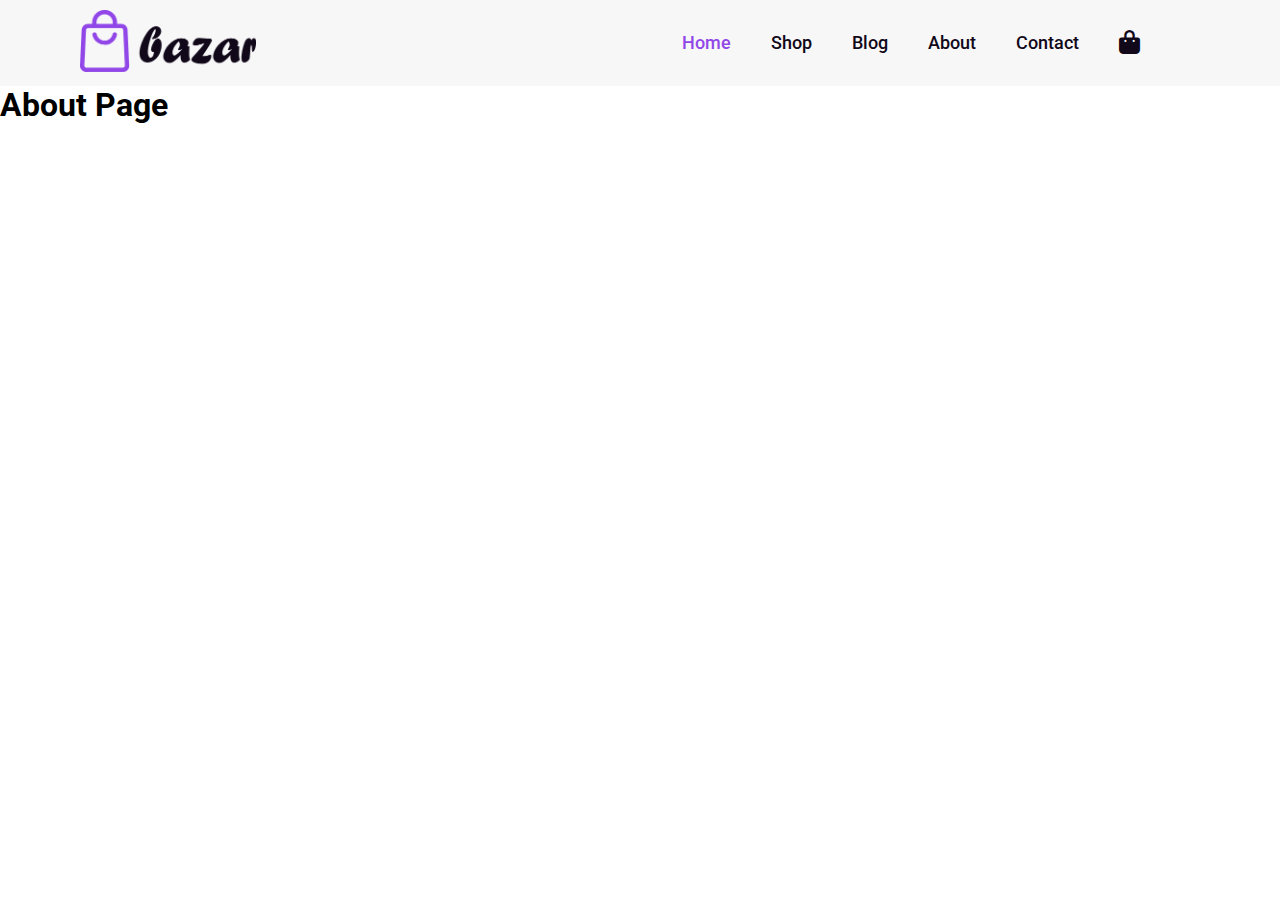
<file: about.html>
<!DOCTYPE html>
<html lang="en">
  <head>
    <meta charset="UTF-8" />
    <meta name="viewport" content="width=device-width, initial-scale=1.0" />
    <link
      rel="stylesheet"
      href=" https://cdnjs.cloudflare.com/ajax/libs/font-awesome/6.5.1/css/all.min.css"
    />
    <link rel="preconnect" href="https://fonts.googleapis.com" />
    <link rel="preconnect" href="https://fonts.gstatic.com" crossorigin />
    <link
      href="https://fonts.googleapis.com/css2?family=Roboto:ital,wght@0,100;0,300;0,400;0,500;0,700;0,900;1,100;1,300;1,400;1,500;1,700;1,900&display=swap"
      rel="stylesheet"
    />
    <link rel="stylesheet" href="style.css" />
    <title>Document</title>
  </head>
  <body>
    <section id="header">
      <div id="logo-div">
        <a href="index.html"><img id="logo" src="Assets/logo.png" alt="" /></a>
      </div>
      <ul id="navbar">
        <li><a href="index.html" class="active">Home</a></li>
        <li><a href="shop.html">Shop</a></li>
        <li><a href="blog.html">Blog</a></li>
        <li><a href="about.html">About</a></li>
        <li><a href="contact.html">Contact</a></li>
        <li>
          <a href="cart.html"><i class="fa-solid fa-bag-shopping icon"></i></a>
        </li>
      </ul>
    </section>
    <h1>About Page</h1>
  </body>
</html>
</file>
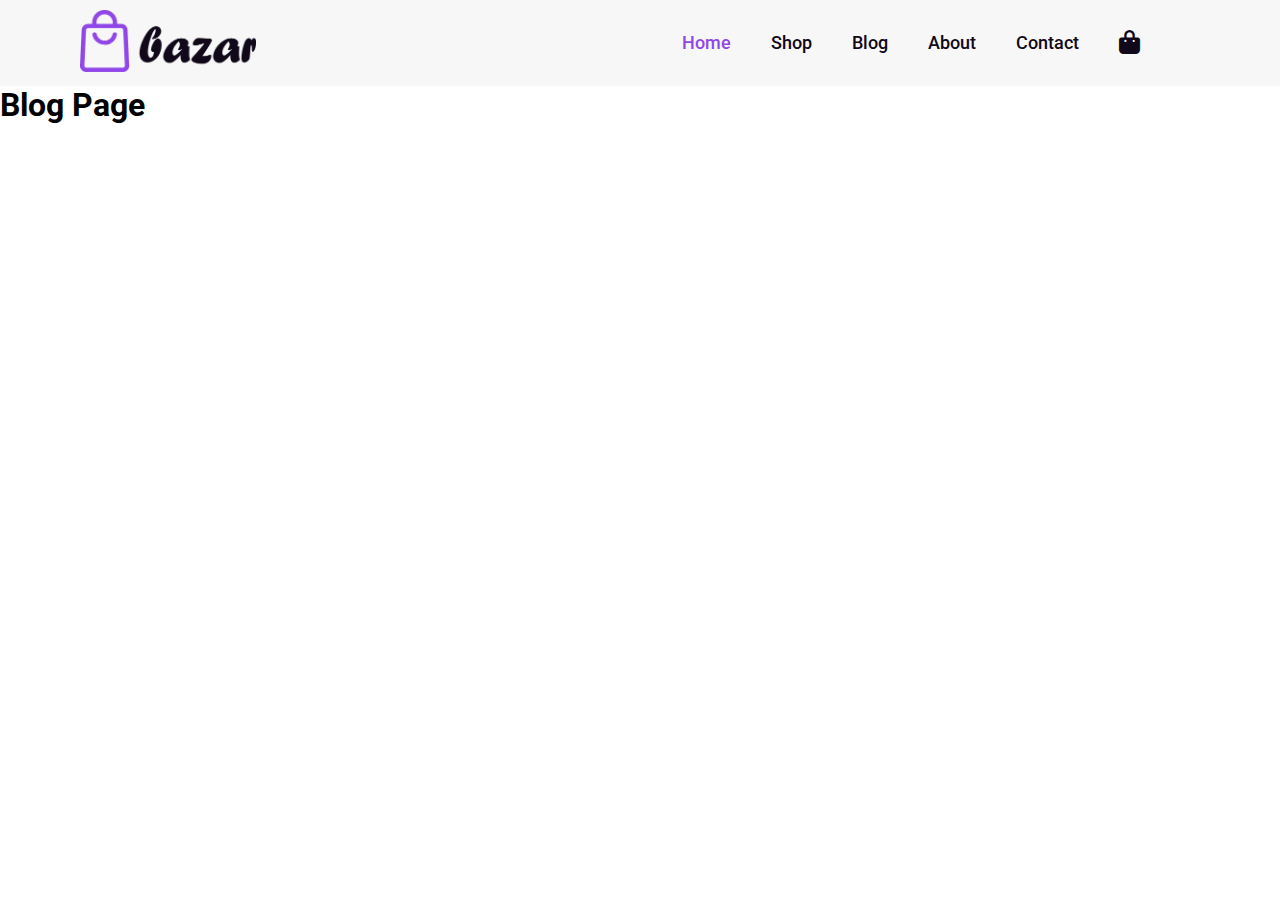
<file: blog.html>
<!DOCTYPE html>
<html lang="en">
  <head>
    <meta charset="UTF-8" />
    <meta name="viewport" content="width=device-width, initial-scale=1.0" />
    <link
      rel="stylesheet"
      href=" https://cdnjs.cloudflare.com/ajax/libs/font-awesome/6.5.1/css/all.min.css"
    />
    <link rel="preconnect" href="https://fonts.googleapis.com" />
    <link rel="preconnect" href="https://fonts.gstatic.com" crossorigin />
    <link
      href="https://fonts.googleapis.com/css2?family=Roboto:ital,wght@0,100;0,300;0,400;0,500;0,700;0,900;1,100;1,300;1,400;1,500;1,700;1,900&display=swap"
      rel="stylesheet"
    />
    <link rel="stylesheet" href="style.css" />
    <title>Document</title>
  </head>
  <body>
    <section id="header">
      <div id="logo-div">
        <a href="index.html"><img id="logo" src="Assets/logo.png" alt="" /></a>
      </div>
      <ul id="navbar">
        <li><a href="index.html" class="active">Home</a></li>
        <li><a href="shop.html">Shop</a></li>
        <li><a href="blog.html">Blog</a></li>
        <li><a href="about.html">About</a></li>
        <li><a href="contact.html">Contact</a></li>
        <li>
          <a href="cart.html"><i class="fa-solid fa-bag-shopping icon"></i></a>
        </li>
      </ul>
    </section>
    <h1>Blog Page</h1>
  </body>
</html>
</file>
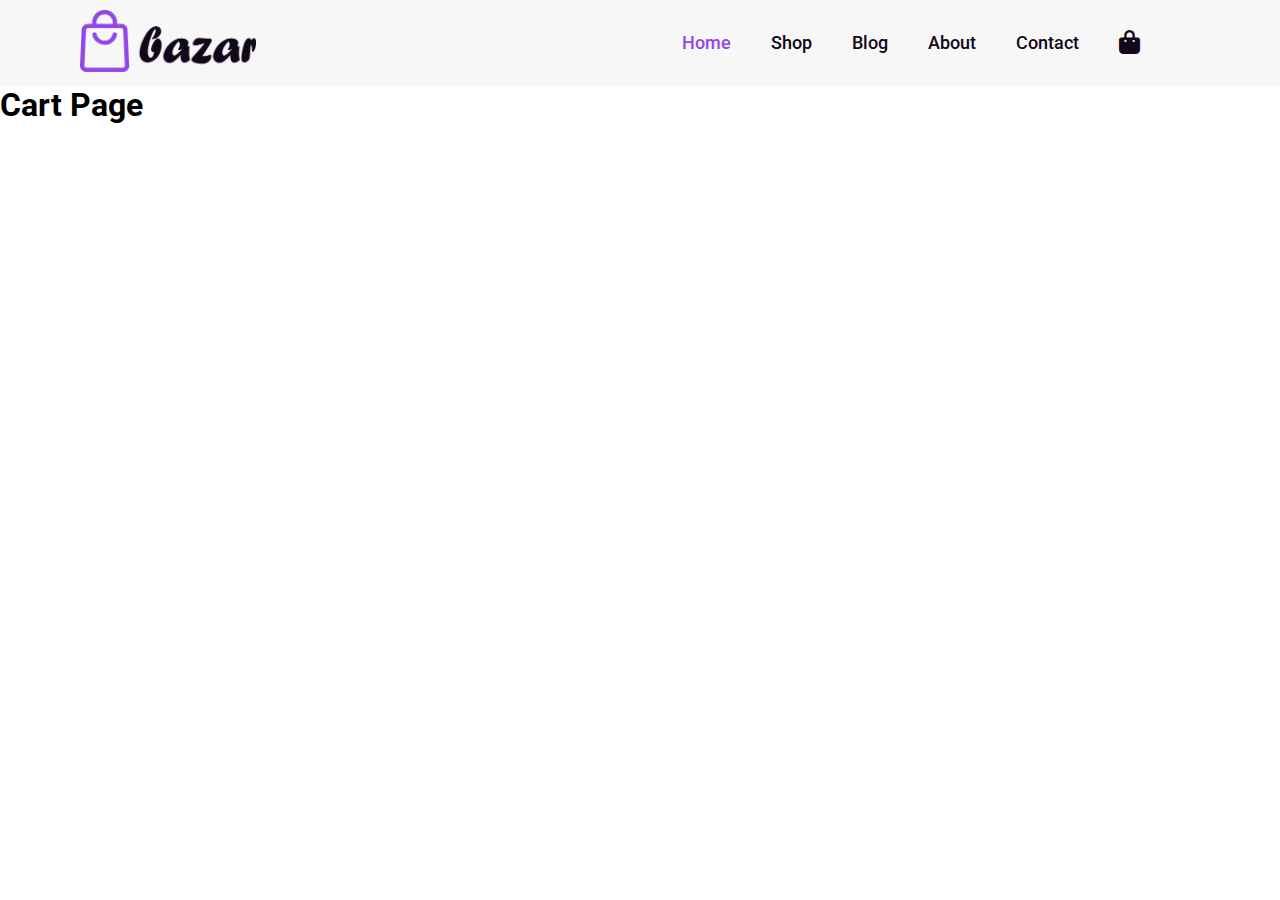
<file: cart.html>
<!DOCTYPE html>
<html lang="en">
  <head>
    <meta charset="UTF-8" />
    <meta name="viewport" content="width=device-width, initial-scale=1.0" />
    <link
      rel="stylesheet"
      href=" https://cdnjs.cloudflare.com/ajax/libs/font-awesome/6.5.1/css/all.min.css"
    />
    <link rel="preconnect" href="https://fonts.googleapis.com" />
    <link rel="preconnect" href="https://fonts.gstatic.com" crossorigin />
    <link
      href="https://fonts.googleapis.com/css2?family=Roboto:ital,wght@0,100;0,300;0,400;0,500;0,700;0,900;1,100;1,300;1,400;1,500;1,700;1,900&display=swap"
      rel="stylesheet"
    />
    <link rel="stylesheet" href="style.css" />
    <title>Document</title>
  </head>
  <body>
    <section id="header">
      <div id="logo-div">
        <a href="index.html"><img id="logo" src="Assets/logo.png" alt="" /></a>
      </div>
      <ul id="navbar">
        <li><a href="index.html" class="active">Home</a></li>
        <li><a href="shop.html">Shop</a></li>
        <li><a href="blog.html">Blog</a></li>
        <li><a href="about.html">About</a></li>
        <li><a href="contact.html">Contact</a></li>
        <li>
          <a href="cart.html"><i class="fa-solid fa-bag-shopping icon"></i></a>
        </li>
      </ul>
    </section>
    <h1>Cart Page</h1>
  </body>
</html>
</file>
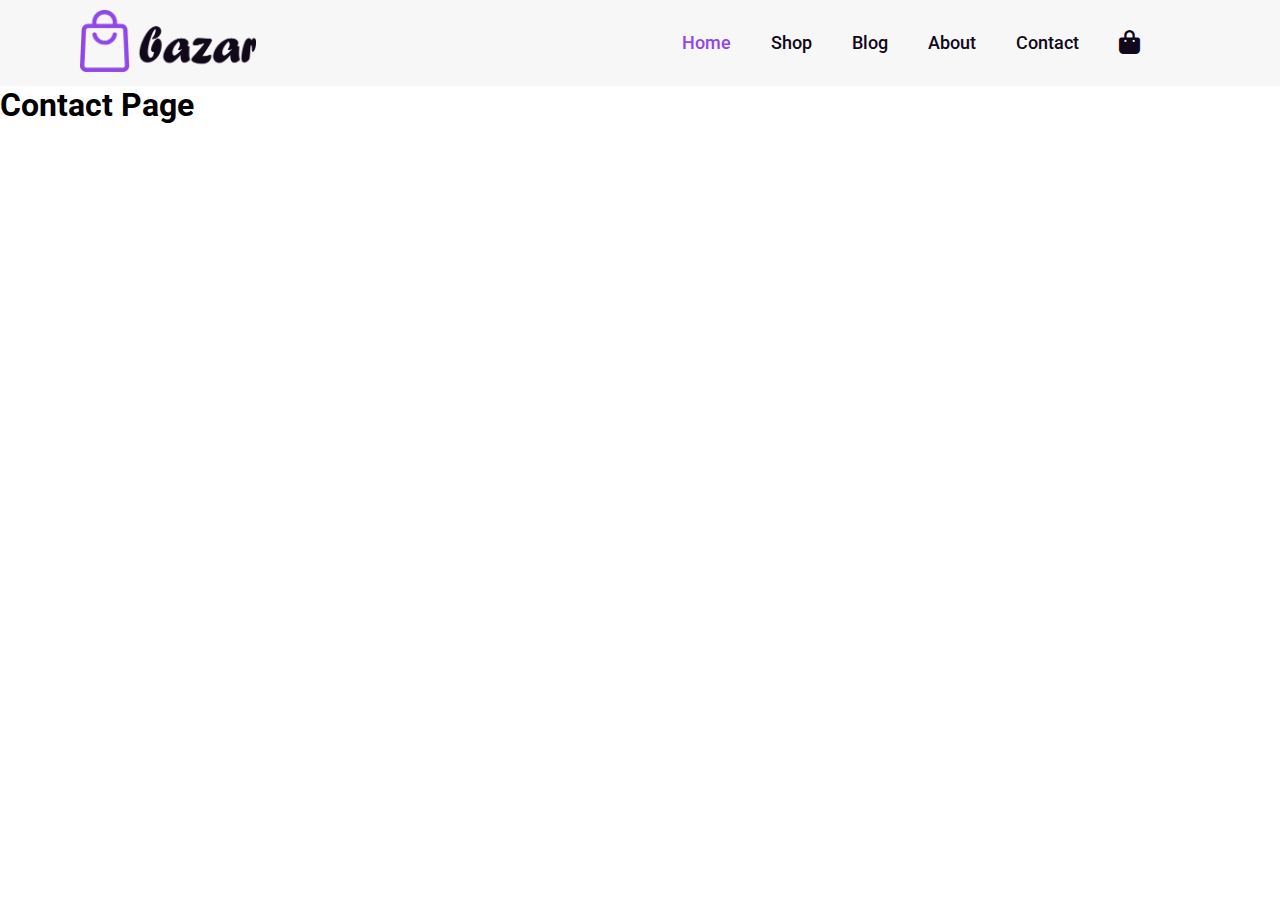
<file: contact.html>
<!DOCTYPE html>
<html lang="en">
  <head>
    <meta charset="UTF-8" />
    <meta name="viewport" content="width=device-width, initial-scale=1.0" />
    <link
      rel="stylesheet"
      href=" https://cdnjs.cloudflare.com/ajax/libs/font-awesome/6.5.1/css/all.min.css"
    />
    <link rel="preconnect" href="https://fonts.googleapis.com" />
    <link rel="preconnect" href="https://fonts.gstatic.com" crossorigin />
    <link
      href="https://fonts.googleapis.com/css2?family=Roboto:ital,wght@0,100;0,300;0,400;0,500;0,700;0,900;1,100;1,300;1,400;1,500;1,700;1,900&display=swap"
      rel="stylesheet"
    />
    <link rel="stylesheet" href="style.css" />
    <title>Document</title>
  </head>
  <body>
    <section id="header">
      <div id="logo-div">
        <a href="index.html"><img id="logo" src="Assets/logo.png" alt="" /></a>
      </div>
      <ul id="navbar">
        <li><a href="index.html" class="active">Home</a></li>
        <li><a href="shop.html">Shop</a></li>
        <li><a href="blog.html">Blog</a></li>
        <li><a href="about.html">About</a></li>
        <li><a href="contact.html">Contact</a></li>
        <li>
          <a href="cart.html"><i class="fa-solid fa-bag-shopping icon"></i></a>
        </li>
      </ul>
    </section>
    <h1>Contact Page</h1>
  </body>
</html>
</file>
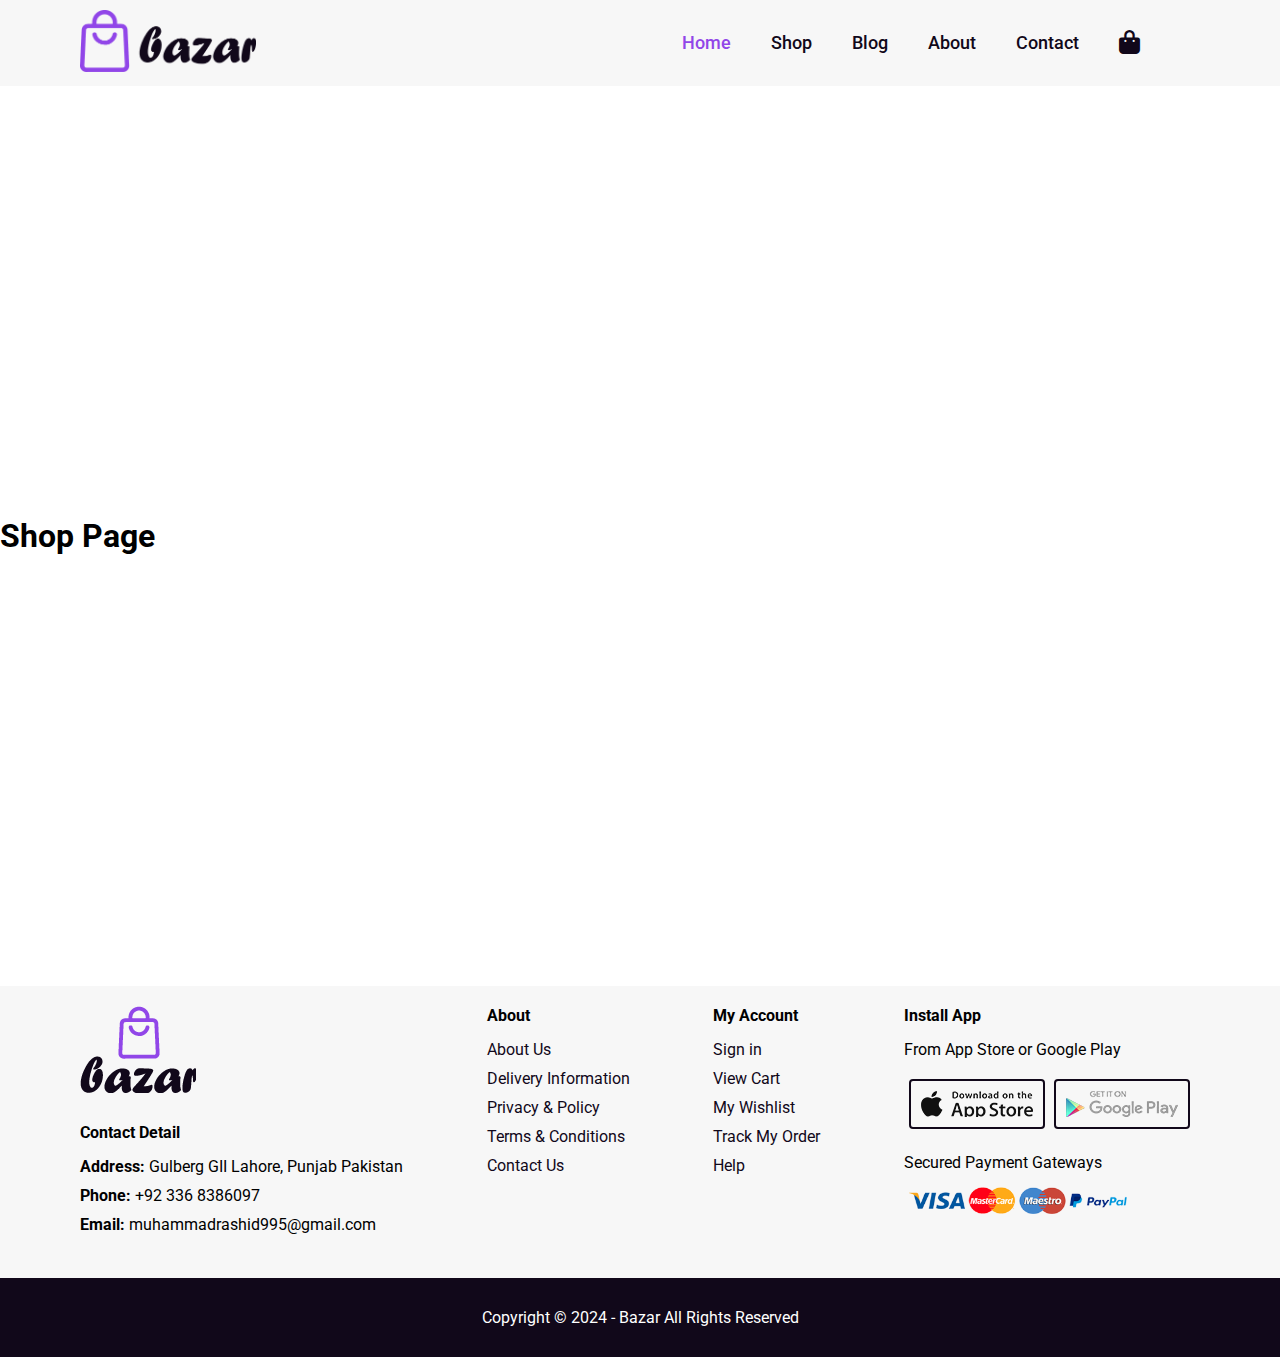
<file: shop.html>
<!DOCTYPE html>
<html lang="en">
  <head>
    <meta charset="UTF-8" />
    <meta name="viewport" content="width=device-width, initial-scale=1.0" />
    <link
      rel="stylesheet"
      href=" https://cdnjs.cloudflare.com/ajax/libs/font-awesome/6.5.1/css/all.min.css"
    />
    <link rel="preconnect" href="https://fonts.googleapis.com" />
    <link rel="preconnect" href="https://fonts.gstatic.com" crossorigin />
    <link
      href="https://fonts.googleapis.com/css2?family=Roboto:ital,wght@0,100;0,300;0,400;0,500;0,700;0,900;1,100;1,300;1,400;1,500;1,700;1,900&display=swap"
      rel="stylesheet"
    />
    <link rel="stylesheet" href="style.css" />
    <title>Document</title>
  </head>
  <body>
    <section id="header">
      <div id="logo-div">
        <a href="index.html"><img id="logo" src="Assets/logo.png" alt="" /></a>
      </div>
      <ul id="navbar">
        <li><a href="index.html" class="active">Home</a></li>
        <li><a href="shop.html">Shop</a></li>
        <li><a href="blog.html">Blog</a></li>
        <li><a href="about.html">About</a></li>
        <li><a href="contact.html">Contact</a></li>
        <li>
          <a href="cart.html"><i class="fa-solid fa-bag-shopping icon"></i></a>
        </li>
      </ul>
    </section>
    <h1 style="line-height: 100vh">Shop Page</h1>
    <footer>
      <div class="footer-container">
        <div class="col">
          <img src="Assets/footer-logo.png" alt="" />
          <h4>Contact Detail</h4>
          <p><strong>Address:</strong> Gulberg GII Lahore, Punjab Pakistan</p>
          <p><strong>Phone:</strong> +92 336 8386097</p>
          <p><strong>Email:</strong> muhammadrashid995@gmail.com</p>
        </div>
        <div class="col">
          <h4>About</h4>
          <a href="#">About Us</a>
          <a href="#">Delivery Information</a>
          <a href="#">Privacy & Policy</a>
          <a href="#">Terms & Conditions</a>
          <a href="#">Contact Us</a>
        </div>
        <div class="col">
          <h4>My Account</h4>
          <a href="#">Sign in</a>
          <a href="#">View Cart</a>
          <a href="#">My Wishlist</a>
          <a href="#">Track My Order</a>
          <a href="#">Help</a>
        </div>
        <div class="col">
          <h4>Install App</h4>
          <p>From App Store or Google Play</p>
          <div class="app-icons">
            <img src="Assets/apple-store.png" alt="" />
            <img src="Assets/google-store.png" alt="" />
          </div>
          <p>Secured Payment Gateways</p>
          <div class="payment-icons">
            <img src="Assets/payment icons.png" alt="" />
          </div>
        </div>
      </div>
      <div class="copyright">
        <p>Copyright &#169; 2024 - Bazar All Rights Reserved</p>
      </div>
    </footer>
  </body>
</html>
</file>
<file: style.css>
* {
  margin: 0;
  padding: 0;
  box-sizing: border-box;
  font-family: Roboto, sans-serif;
}

h1 {
  font-family: "Roboto", sans-serif;
  font-weight: 700;
  font-style: normal;
}

h3 {
  font-family: "Roboto", sans-serif;
  font-weight: 500;
  font-style: normal;
}

p {
  font-family: "Roboto", sans-serif;
  font-weight: 400;
  font-style: normal;
}

/* Header Section */

#header {
  width: 100%;
  display: flex;
  align-items: center;
  justify-content: space-between;
  padding: 10px 120px 10px 80px;
  background-color: #f7f7f7;
  z-index: 999;
  position: sticky;
  top: 0;
  /* box-shadow: 0px 5px 10px #dadada; */
}

#logo {
  width: 175.6912px;
  height: 61.8754px;
  cursor: pointer;
}

#navbar {
  display: flex;
  align-items: center;
}

#navbar li {
  list-style: none;
  margin: 0 20px;
}

#navbar li a {
  text-decoration: none;
  color: #11081a;
  font-size: 18px;
  font-weight: 500;
  transition: 0.3s ease;
}

#navbar li a:hover,
#navbar li a.active {
  color: #9146e8;
}

#navbar li a .icon {
  font-size: 24px;
}

.mobile {
  display: none;
}
#close {
  display: none;
}
/* Hero Section */

#hero {
  width: 100%;
  height: 85vh;
  display: flex;
  align-items: center;
  justify-content: space-between;
}

#hero #hero-left-side {
  margin-left: 80px;
}

#hero #hero-left-side h1 {
  font-size: 45px;
  margin: 10px 0px;
  color: #11081a;
}

#hero #hero-left-side .p-tag {
  margin-bottom: 80px;
  color: #11081a;
}

#hero #hero-left-side button {
  background-color: #9146e8;
  color: white;
  font-size: 18px;
  font-weight: 500;
  border: none;
  border-radius: 4px;
  padding: 12px 25px;
  cursor: pointer;
}

#hero #hero-right-side img {
  width: 650px;
  height: 650px;
}

/* Products Section */

#feature {
  padding: 80px 80px;
  text-align: center;
}

#feature h1 {
  font-size: 45px;
  color: #11081a;
  margin-bottom: 10px;
}

#feature p {
  font-size: 18px;
  color: #11081a;
}

#fe-prod-container {
  display: flex;
  flex-wrap: wrap;
  justify-content: space-between;
}

#feature #fe-box {
  width: 23%;
  min-width: 250px;
  border: 1px solid lightgrey;
  border-radius: 15px;
  text-align: center;
  cursor: pointer;
  transition: 0.2s ease;
  margin: 40px 15px 20px 0px;
  padding: 20px 10px;
}

#feature #fe-box:hover {
  box-shadow: 5px 5px 25px lightgray;
}

#feature #fe-box img {
  width: 100%;
}

#feature #fe-box .prod-des {
  padding-top: 20px;
}

#feature #fe-box .prod-des span {
  font-size: 22px;
  color: #828282;
}

#feature #fe-box .prod-des h5 {
  font-size: 20px;
  margin: 5px 0px;
  color: #11081a;
}
#feature #fe-box .prod-des h4 {
  font-size: 22px;
  color: #11081a;
}

/* Footer Section */

footer {
  width: 100%;
  background-color: #f7f7f7;
}

footer .footer-container {
  display: flex;
  flex-wrap: wrap;
  justify-content: space-between;
  padding: 20px 80px;
}

footer .col {
  display: flex;
  flex-direction: column;
  align-items: start;
}

footer .footer-container .col img {
  margin-bottom: 30px;
}

footer .footer-container .col h4 {
  margin-bottom: 10px;
}

footer .footer-container .col p {
  margin: 5px 0px;
}

footer .footer-container .col a {
  text-decoration: none;
  color: #11081a;
  margin: 5px 0px;
  cursor: pointer;
}

footer .footer-container .col .app-icons {
  margin: 10px 0px;
  padding: 5px;
}

footer .footer-container .col .app-icons img {
  margin: 0px 5px 0px 0px;
  border: 2px solid #11081a;
  border-radius: 4px;
  padding: 10px 10px;
  cursor: pointer;
}

footer .footer-container .col .payment-icons {
  margin: 10px 0px;
  padding: 0px 5px;
}

footer .footer-container .col .payment-icons img {
  width: 218.13px;
  height: 27.34px;
  cursor: pointer;
}

footer .copyright {
  width: 100%;
  text-align: center;
  padding: 30px 0px 30px 0px;
  background-color: #11081a;
  color: white;
}

/* Media Queries */

@media (max-width: 799px) {
  #navbar {
    display: flex;
    flex-direction: column;
    align-items: flex-start;
    justify-content: flex-start;
    position: fixed;
    top: 0;
    right: -300px;
    width: 350px;
    height: 100vh;
    background-color: #f7f7f7;
    padding: 80px 0px 0px 10px;
    transition: 0.8s ease;
  }

  #navbar li {
    margin-bottom: 20px;
  }

  #navbar .fa-bag-shopping {
    display: none;
  }

  #navbar.active-menu {
    right: 0px;
  }

  #navbar.close-menu {
    right: -300px;
  }

  #navbar #close {
    display: flex;
    position: absolute;
    top: 30px;
    left: 10px;
    color: #11081a;
    font-size: 24px;
  }
  .mobile {
    display: flex;
    align-items: center;
    justify-content: center;
  }

  .mobile .mobile-menu-icons i {
    font-size: 24px;
    color: #11081a;
    padding-left: 20px;
  }
}
</file>
